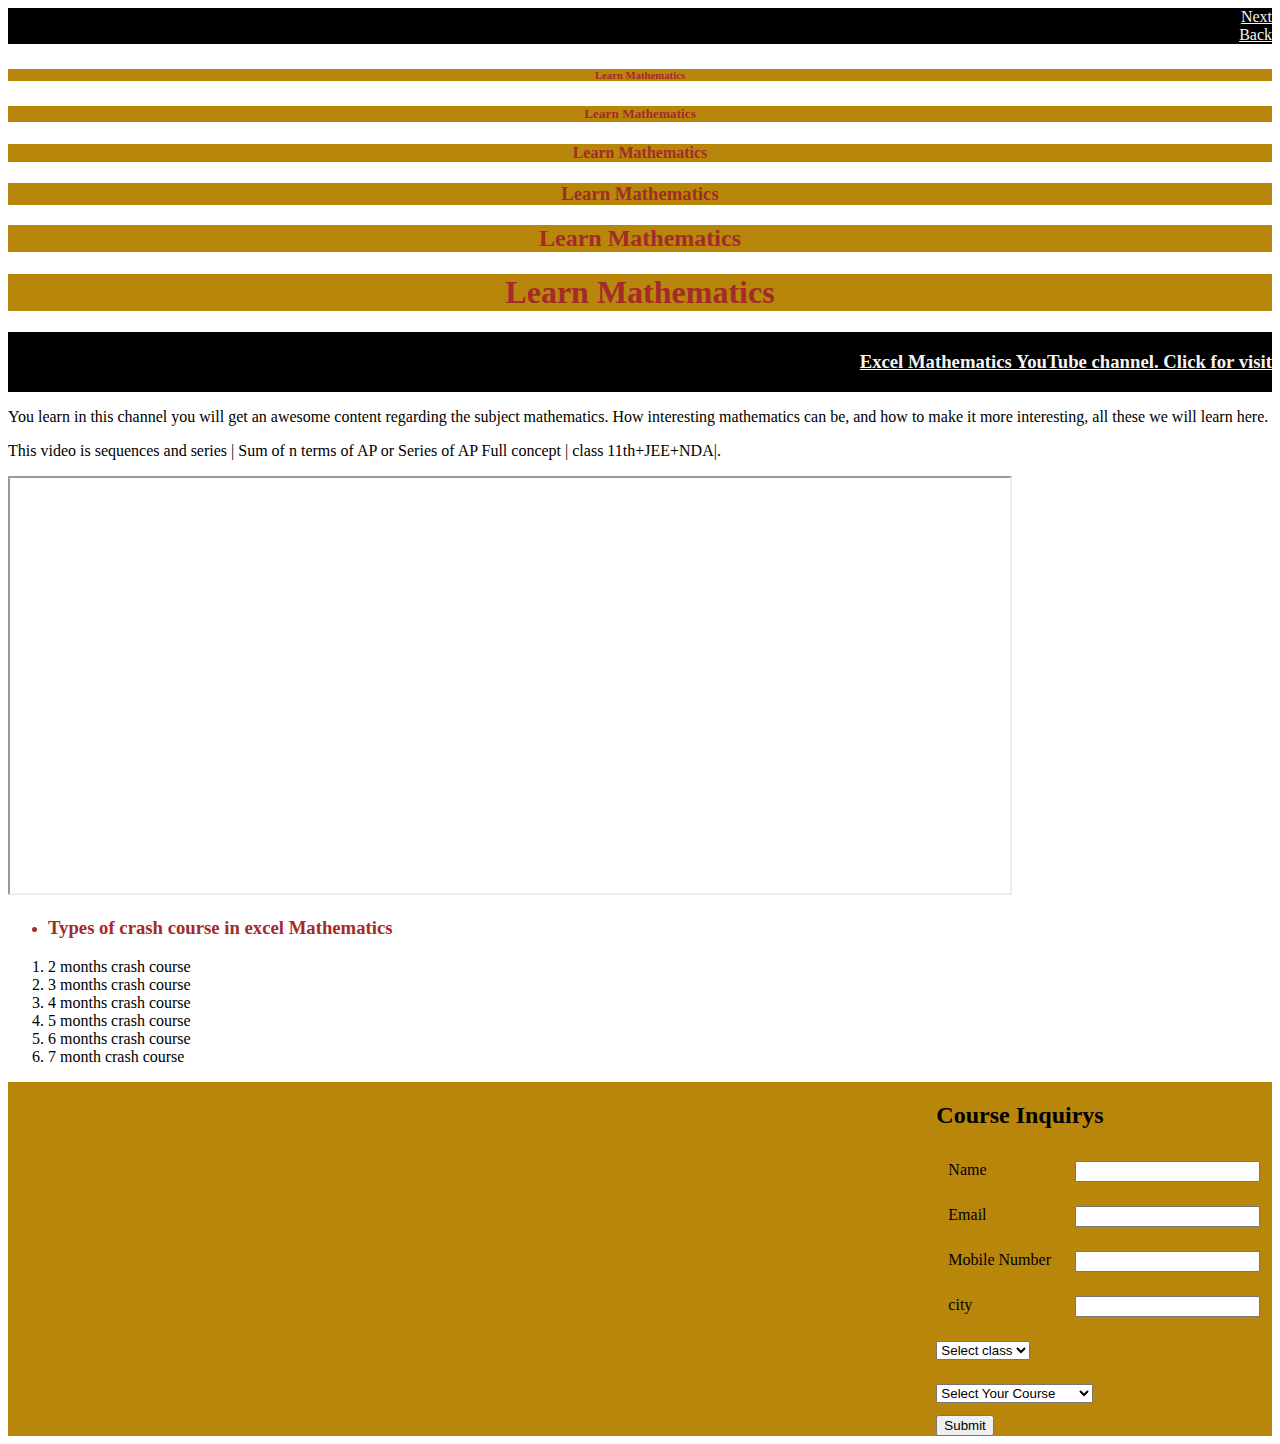
<file: index.html>
<!DOCTYPE html>
<html lang="en">
<head>
    <meta charset="UTF-8">
    <meta http-equiv="X-UA-Compatible" content="IE=edge">
    <meta name="viewport" content="width=device-width, initial-scale=1.0">
    <link rel="stylesheet" href="https://cdnjs.cloudflare.com/ajax/libs/font-awesome/4.7.0/css/font-awesome.min.css">
    <link rel="stylesheet" href="index.css">
    <title>learn somthing new</title>
</head>
<body>
  <header>
         <a class="link" href="youtube.html">Next</a>
         <a class="link" href="home.html">Back</a>
  </header>
  <h6 class="main-header">Learn Mathematics</h6>  
  <h5 class="main-header">Learn Mathematics</h5> 
  <h4 class="main-header">Learn Mathematics</h4> 
  <h3 class="main-header">Learn Mathematics</h3>
  <h2 class="main-header">Learn Mathematics</h2>
  <h1 class="main-header">Learn Mathematics</h1> 

  <a class="link" href="https://www.youtube.com/channel/UCGU3H-ZH3T5rAXhELBl2O4w" target="_blank"><h3>Excel Mathematics YouTube channel. Click for visit</h3></a>
  <p>You learn in this channel you will get an awesome content regarding the subject mathematics.
    How interesting mathematics can be, and how to make it more interesting, all these we will learn here.</p>
    
    <p>This video is sequences and series | Sum of n terms of AP or Series of AP Full concept | class 11th+JEE+NDA|.</p>

    <iframe  width="1000" height="415" src="https://www.youtube.com/embed/agKYSPJYWSc" title="YouTube video player" frameborder="3" allow="accelerometer; autoplay; clipboard-write; encrypted-media; gyroscope; picture-in-picture" allowfullscreen></iframe>

<ul>
    <li class="list"> <h3>Types of crash course in excel Mathematics</h3></li>
</ul>
<ol>
   <li>2 months crash course</li>
   <li>3 months crash course</li>
   <li>4 months crash course</li>
   <li>5 months crash course</li>
   <li>6 months crash course</li>
   <li>7 month crash course</li>
</ol>
 <div id="main-div">  
        <fo  action="/"method="get">
         <div id="main-paragraph"> 
             <h2>Course Inquirys</h2>
         </div>
         <div class="form-input"> 
             <label for="name">Name</label>
             <input type= "name">
         </div>

         <div class="form-input">
             <label for="email">Email</label>
             <input type=" email">
         </div>

         <div class="form-input">
             <label for="mobile number">Mobile Number</label>
             <input type="Mobile Number">
         </div>
         <div class="form-input">
             <label for="city">city</label>
             <input type=" city">
         </div>

         <div>
             
             <select class="select">
              <option value="select class">Select class</option>
               <option value="11th">11th</option>
               <option value="12th">12th</option>
             </select>
         </div>

         <div>
      
              <select class="select">
                    <option value="select your course">Select Your Course</option>
                    <option value="2 months crash course">2 months crash course</option>
                    <option value="3 months crash course">3 months crash course</option>
                    <option value="4 months crash course">4 months crash course</option>
                    <option value="5 months crash course">5 months crash course</option>
                    <option value="6 months crash course">6 months crash course</option>
                 
              </select>
              
         </div>

         <div>
             <button type="submit">Submit</button>
         </div>
    
    
  
        </form>
 </div>
</body>
</html>
</file>
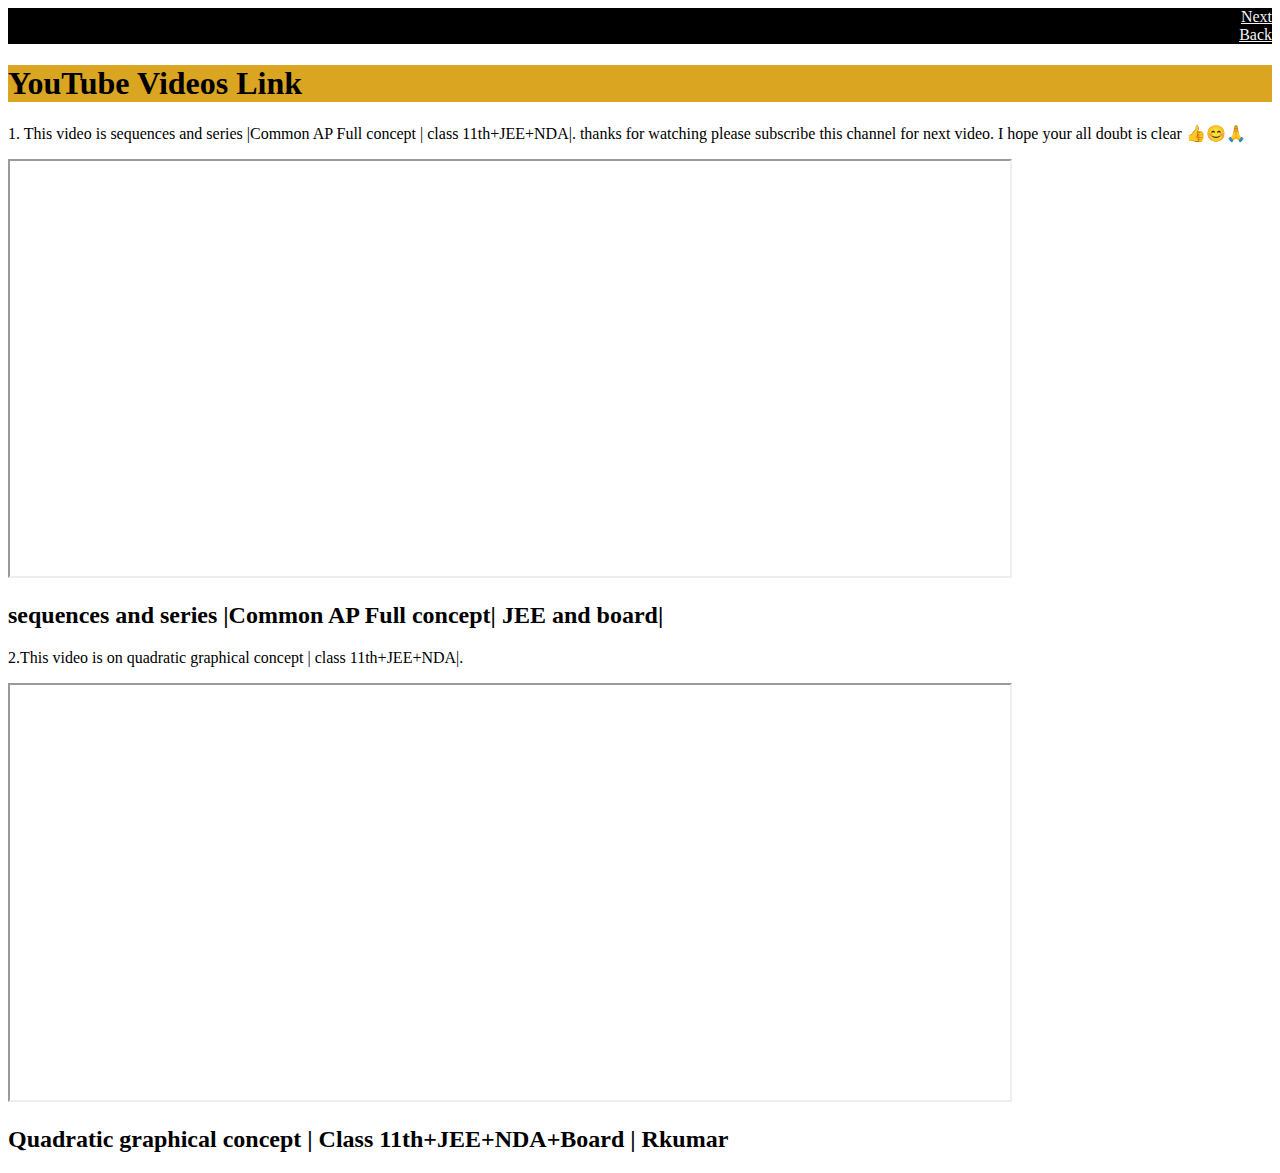
<file: youtube.html>
<!DOCTYPE html>
<html lang="en">
<head>
    <meta charset="UTF-8">
    <meta http-equiv="X-UA-Compatible" content="IE=edge">
    <meta name="viewport" content="width=device-width, initial-scale=1.0">
    <link rel="stylesheet" href="https://cdnjs.cloudflare.com/ajax/libs/font-awesome/4.7.0/css/font-awesome.min.css">
    <link rel="stylesheet" href="index.css">
    <title>My YouTube site</title>
</head>
<body>


<header>
      <a class="link" href="details.html">Next</a>
</header>     
<header>
      <a class="link" href="index.html">Back</a>
</header>
 
     <h1 class="header">YouTube Videos Link</h1>

     <p> 1. This video is sequences and series |Common AP Full concept | class 11th+JEE+NDA|.
        thanks for watching 
        please subscribe this channel for next video.
        I hope your all doubt is clear 👍😊🙏</p>

     <iframe width="1000" height="415" src="https://www.youtube.com/embed/v-AP6Z52pSw" title="YouTube video player" frameborder="3" allow="accelerometer; autoplay; clipboard-write; encrypted-media; gyroscope; picture-in-picture" allowfullscreen></iframe>
     <h2>sequences and series |Common AP Full concept| JEE and board|</h2>

     <p> 2.This video is on quadratic graphical concept | class 11th+JEE+NDA|.</p>

     <iframe width="1000" height="415" src="https://www.youtube.com/embed/HF6OtONIeow" title="YouTube video player" frameborder="3" allow="accelerometer; autoplay; clipboard-write; encrypted-media; gyroscope; picture-in-picture" allowfullscreen></iframe>
     <h2>Quadratic graphical concept | Class 11th+JEE+NDA+Board | Rkumar</h2>

</body>
</html>
</file>
<file: index.css>
.youtube-link {
    display: flex;
    justify-content: flex-end;
  
}
.main-header{
    display: flex;
    justify-content: center;
    color: brown;
    background-color: darkgoldenrod;
}

.paragraph, .list{
    color: brown;
}

#main-div{
    display: flex;
    justify-content: flex-end;
    position: relative;

}

#main-div{
    background-color: darkgoldenrod;
}

.header{
    color: black;
    background-color: goldenrod;
}

.header-2{
    color: black;
}

.headers{
     color: gold;
}

.cover-photo{
    width: 250px;
    height: 250px;
    border-radius: 50%;
}

.detail {
    text-align: center;
    background-color: black;
    
}

#detail{
    background-color: darkgoldenrod;
}

.bg{
    color: crimson;
}

.form-input {
    display: flex;
    justify-content: space-between;
}
.form-input label,
.form-input input {
   margin: 12px;
}


.select {
    margin: 12px 0;
}

 

.link-detail{
    display: flex;
    justify-content: center;
}

.main-link-detail{
    background-color: dimgray;
}

.main-link {
    margin-top: 100px;
    margin: 12px;
    color:gold;
}

.link{
    display: flex;
    justify-content: flex-end;
    background-color: black;
    color:whitesmoke;
}

.insta, .facebook, .youtube{
    width: 30px;
    height: 30px;
    border-radius: 5px;
    object-fit: cover;
}

.mail{
    width: 35px;
    height: 30px;
    border-radius: 5px;
    object-fit: cover;
}

.link-detail {
    display: flex;
    justify-content: center;
    align-items: center;
}
</file>
